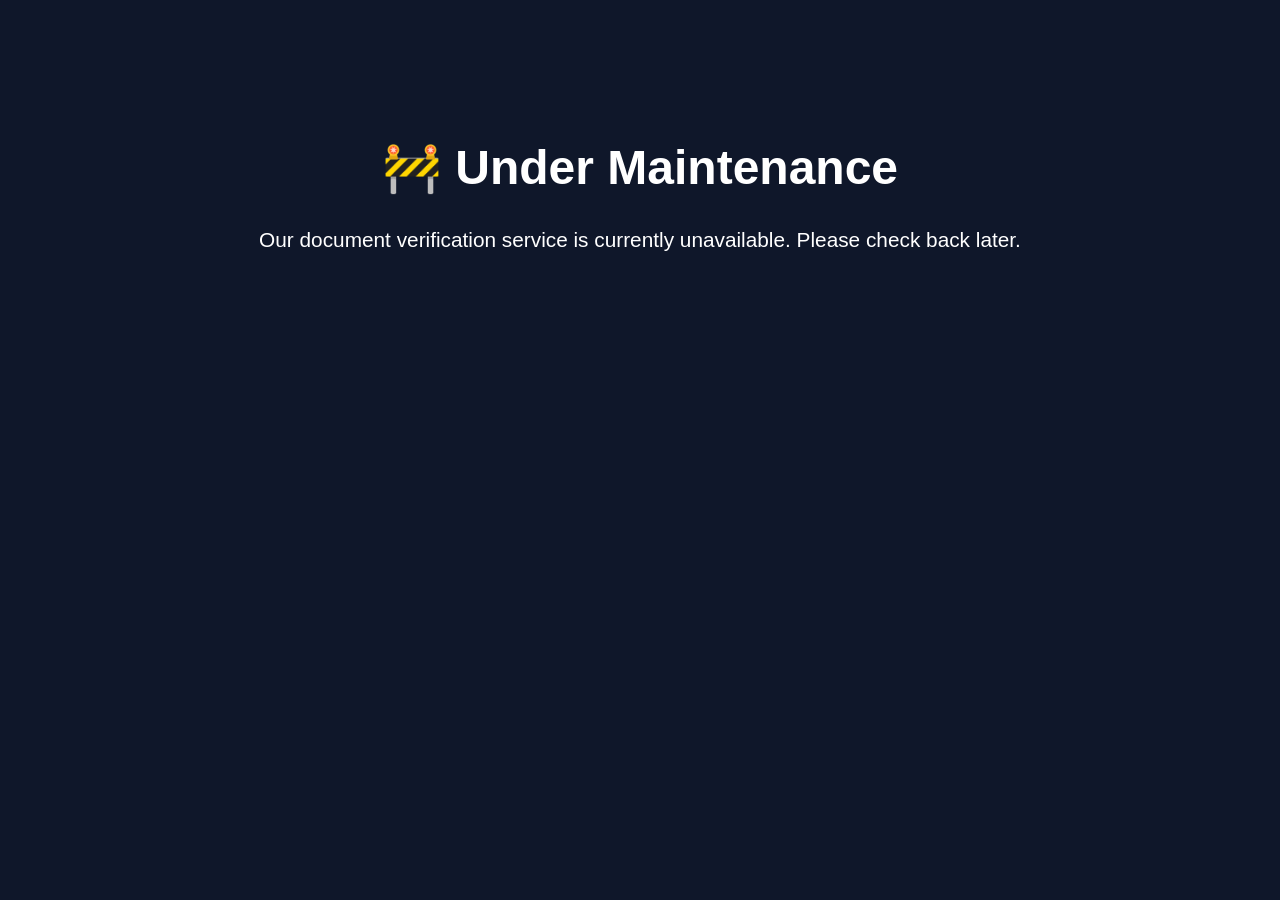
<file: app/templates/maintenance.html>
<!DOCTYPE html>
<html lang="en">
<head>
  <meta charset="UTF-8">
  <title>Service Unavailable</title>
  <style>
    body {
      font-family: 'Segoe UI', sans-serif;
      background-color: #0f172a;
      color: #fff;
      text-align: center;
      padding: 100px;
    }
    h1 {
      font-size: 3em;
    }
    p {
      font-size: 1.3em;
    }
  </style>
</head>
<body>
  <h1>🚧 Under Maintenance</h1>
  <p>Our document verification service is currently unavailable. Please check back later.</p>
</body>
</html>
</file>
